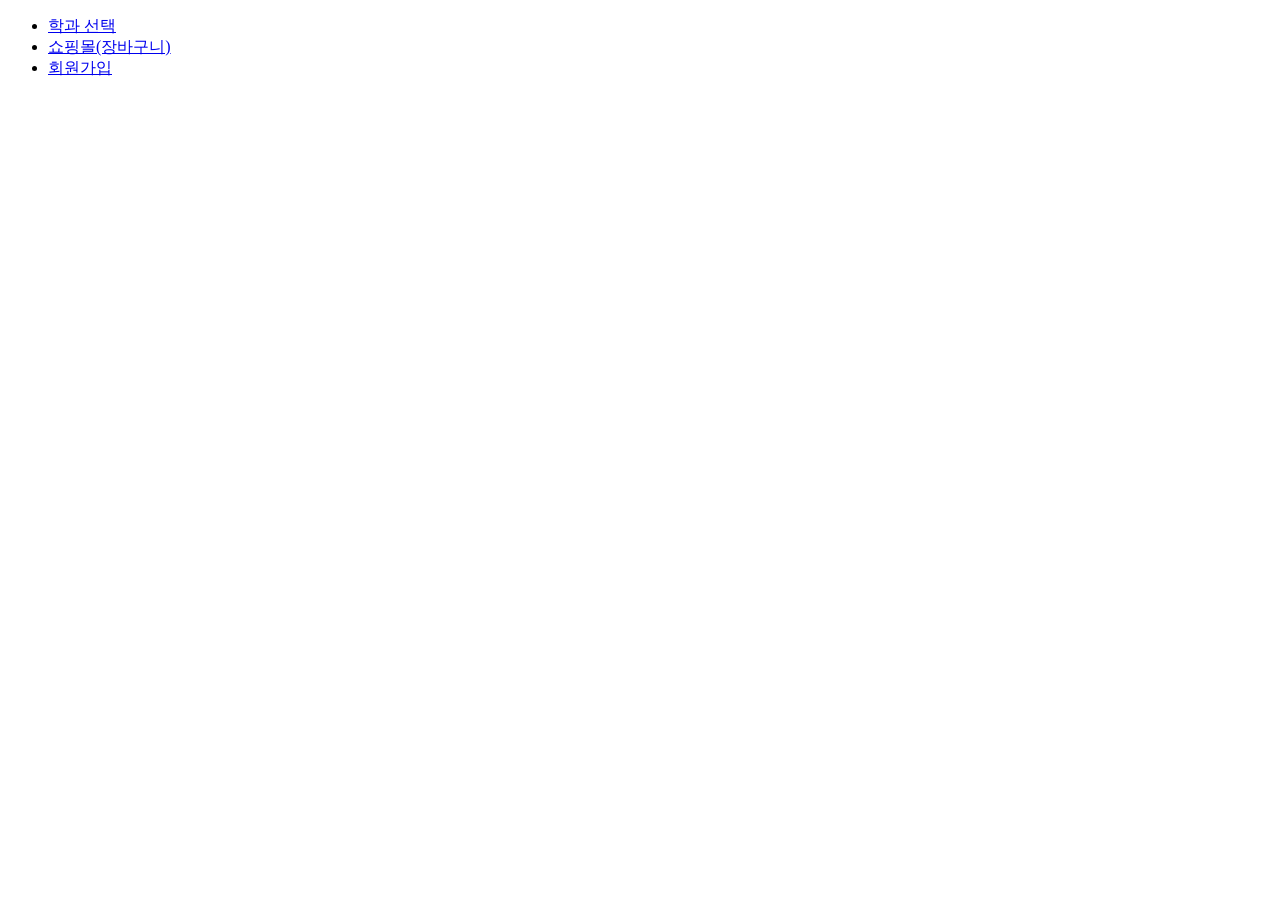
<file: MVCtest/src/main/webapp/index.html>
<!DOCTYPE html>
<html>
<head>
<meta charset="EUC-KR">
<title>����������</title>
</head>
<body>
	<ul>
		<li><a href="/MVCtest/front?command=DEPART">�а� ����</a></li>
		<li><a href="/MVCtest/front?command=SHOP">���θ�(��ٱ���)</a></li>
		<li><a href="/MVCtest/front?command=MEM_REGISTER">ȸ������</a></li>
	</ul>
</body>
</html>
</file>
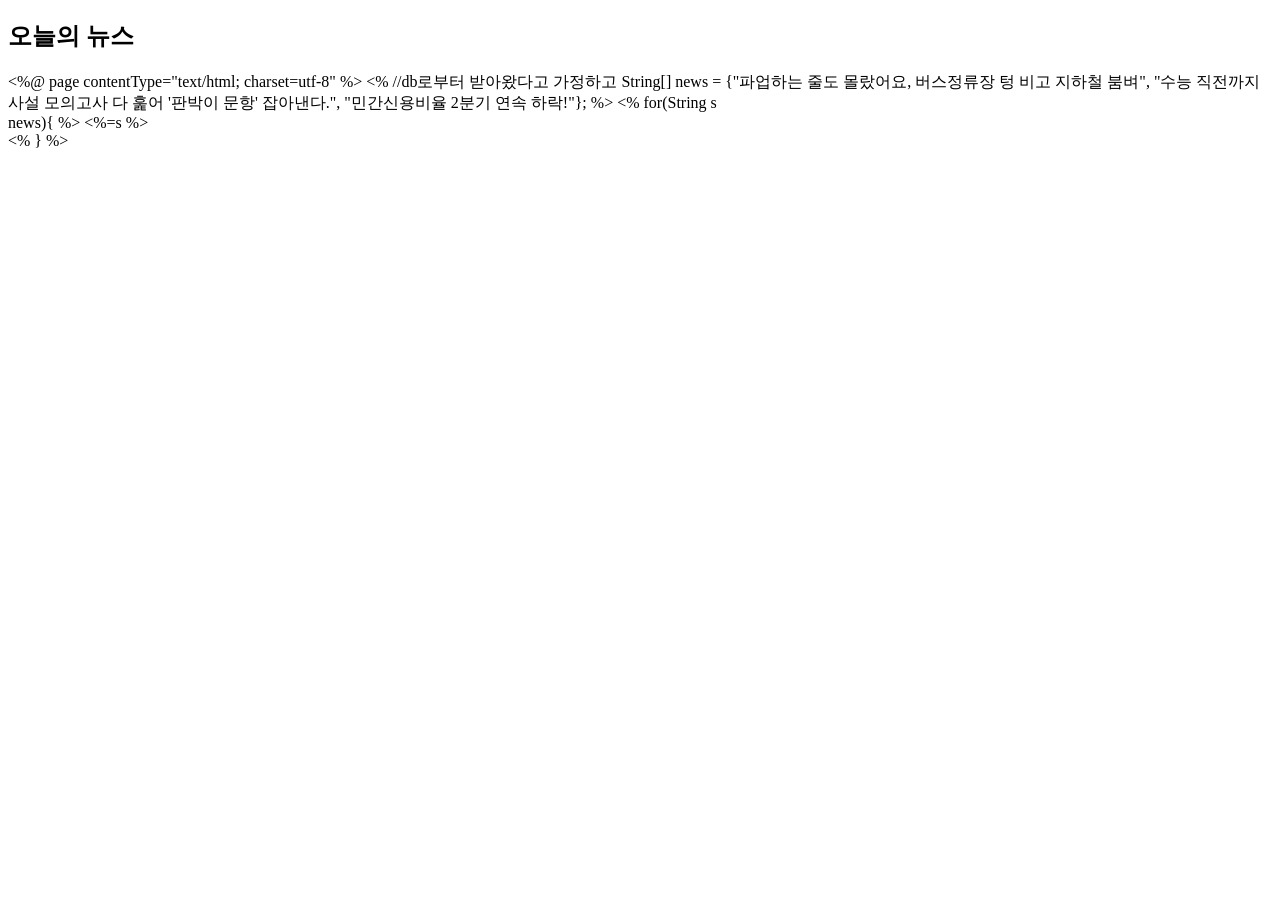
<file: AjaxTest/src/main/webapp/basic2.html>
<!DOCTYPE html>
<html>
<head>
<meta charset="utf-8">
<title>Insert title here</title>
<script>
	function fnNewsList(){
		let HttpRequest = new XMLHttpRequest();
		let div = document.getElementById("newsList");
		
		let httpRequest=new XMLHttpRequest();
		httpRequest.open("GET","basic2.jsp", true);
		
	
		httpRequest.onreadystatechange = function(){
			

			if(httpRequest.readyState == 4){
				if(httpRequest.status == 200){
					let data = httpRequest.responseText;
					
					//split으로 파싱해서 news 배열에 담기.
					let news = data.split(":");
					
					for(let i =0; i<news.length; i++) {
						div.innerHTML += news[i] +"<br>"
					}
					
				}
				else{
					alert(httpRequest.status);
				}
			}
		}		
		
		httpRequest.send(null);
		
	}
		
	window.onload = function() {
			fnNewsList();
	}	
	
	
</script>
</head>
<body>
	<h2>오늘의 뉴스</h2>
	<div id="newsList"></div>
</body>
</html>
</file>
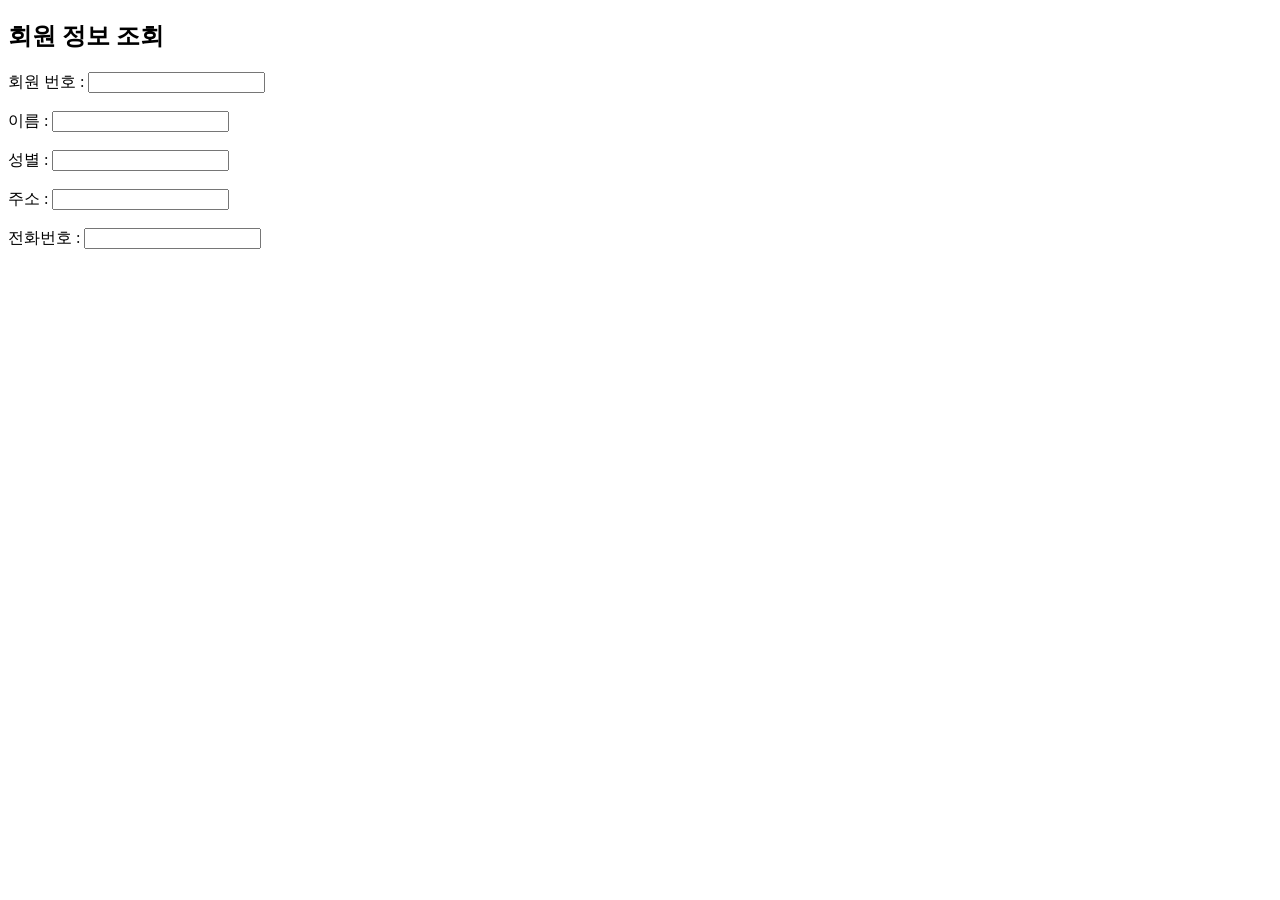
<file: AjaxTest/src/main/webapp/basic3.html>
<!DOCTYPE html>
<html>
<head>
<meta charset="utf-8">
<title>Insert title here</title>
<script>
	function fnMember(){
	let HttpRequest = new XMLHttpRequest();
	let userNum = document.getElementById("userNum").value;
	let userName = document.getElementById("userName");
	let userGender = document.getElementById("userGender");
	let userAddr = document.getElementById("userAddr");
	let userTel = document.getElementById("userTel");
	
	let httpRequest=new XMLHttpRequest();
	httpRequest.open("GET","basic3.jsp?userNum=" + userNum, true);
	

	httpRequest.onreadystatechange = function(){

		if(httpRequest.readyState == 4){
			if(httpRequest.status == 200){
				let data = httpRequest.responseText;
				
				let list = data.split(",");
				
					userName.value = list[0];
					userGender.value= list[1];
					userAddr.value= list[2];
					userTel.value = list[3];
				
			}
			else{
				alert(httpRequest.status);
			}
		}
	}		
	
	httpRequest.send(null);
	
}
	
</script>
</head>
<body>
	<h2>회원 정보 조회</h2>
	<!-- name은 서버로 전송할때, id는 자바스크립트에서 쉽게 접근하기위해 -->
	회원 번호 : <input type="text" name="userNum" id="userNum" onkeyup="fnMember()"/><br><br>
	이름 : <input type="text" name="userName" id="userName" /><br><br>
	성별 : <input type="text" name="userGender" id="userGender" /><br><br>
	주소 : <input type="text" name="userAddr" id="userAddr" /><br><br>
	전화번호 : <input type="text" name="userTel" id="userTel" /><br><br>
</body>
</html>
</file>
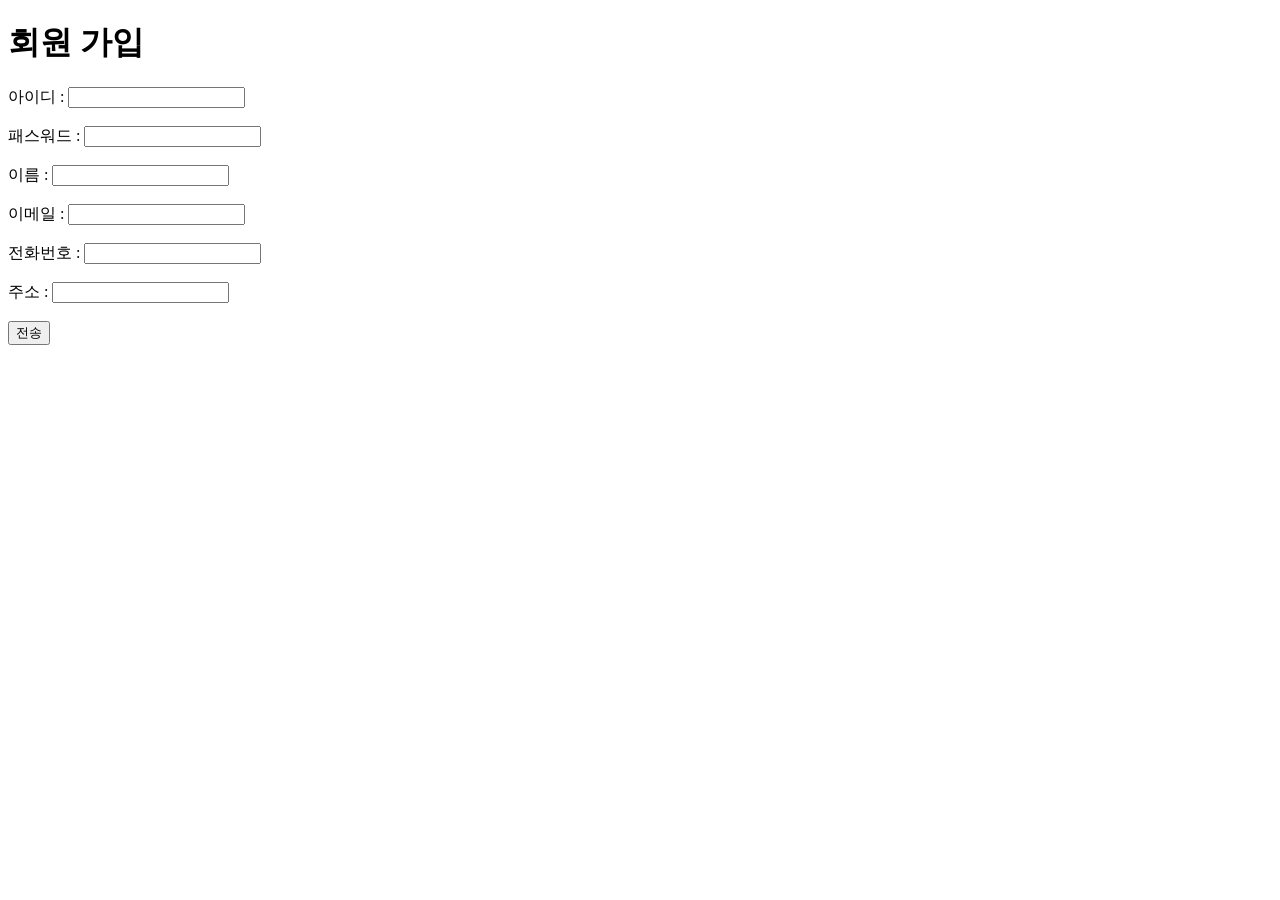
<file: BeanTagTest/src/main/webapp/register.html>
<!DOCTYPE html>
<html>
<head>
<meta charset="EUC-KR">
<title>Insert title here</title>
</head>
<body>
	<h1>ȸ�� ����</h1>
	<form action="register_proc.jsp" method="post">
		���̵� : <input type="text" name="mem_id"/><br><br>
		�н����� : <input type="password" name="mem_pw"/><br><br>
		�̸� : <input type="text" name="mem_name"/><br><br>
		�̸��� : <input type="text" name="mem_email"/><br><br>
		��ȭ��ȣ : <input type="text" name="mem_tel"/><br><br>
		�ּ� : <input type="text" name="mem_addr"/><br><br>
		<input type="submit" value="����" />
	</form>
</body>
</html>
</file>
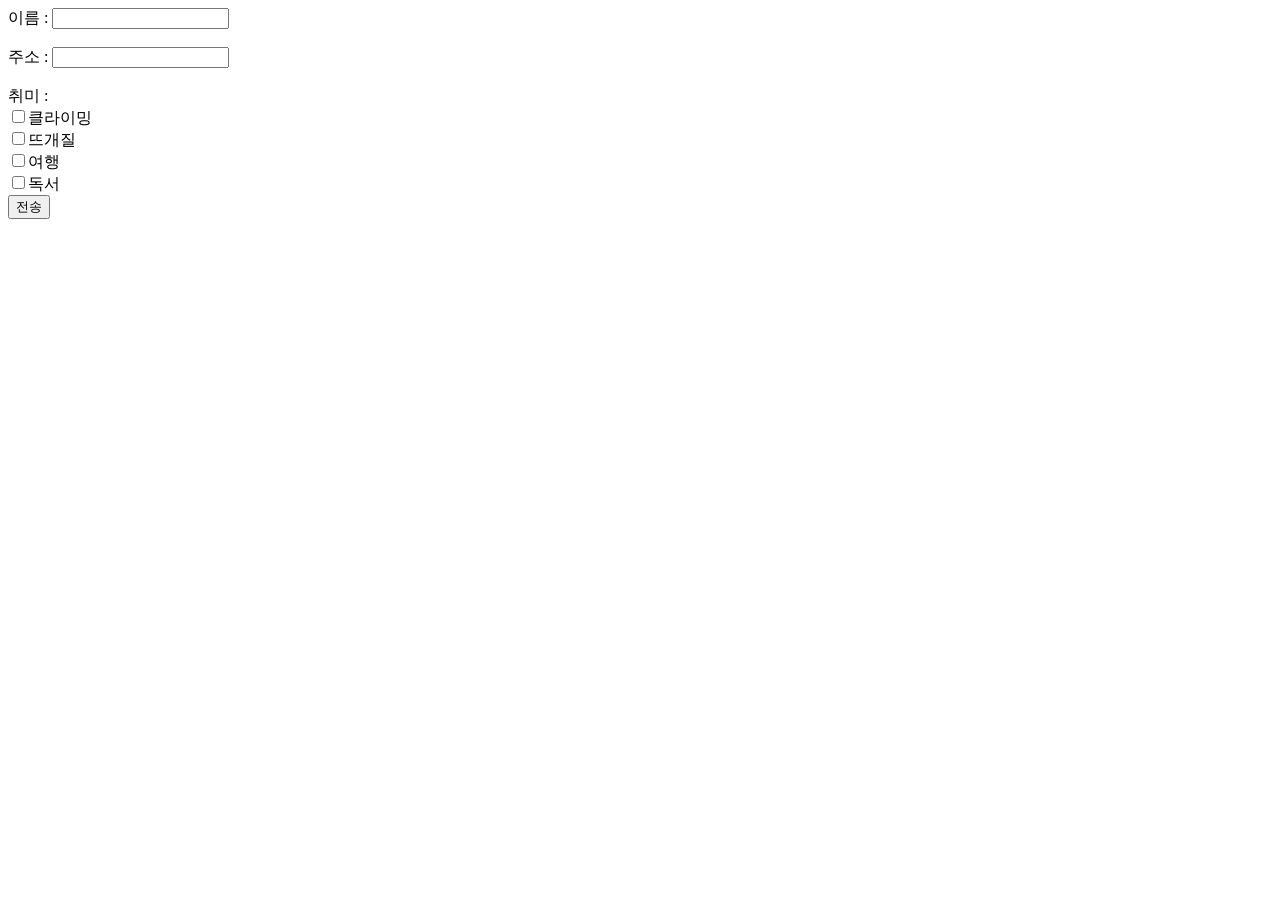
<file: ImplicitObjectTest/src/main/webapp/requestExam1.html>
<!DOCTYPE html>
<html>
<head>
<meta charset="UTF-8">
<title>Insert title here</title>
</head>
<body>
	<!-- jsp에 자바코드가 들어갈 수 있으니 jsp로 보내주기. -->
	<form action = "requestExam1.jsp" method="post">
		이름 : <input type="text" name="name" /><br><br>
		주소 : <input type="text" name="addr" /><br><br>
		취미 : <br>
			<input type="checkbox" name="hobby" value="클라이밍">클라이밍<br>
			<input type="checkbox" name="hobby" value="뜨개질">뜨개질<br>
			<input type="checkbox" name="hobby" value="여행">여행<br>
			<input type="checkbox" name="hobby" value="독서">독서<br>
		<input type="submit" value="전송" />	
	</form>
</body>
</html>
</file>
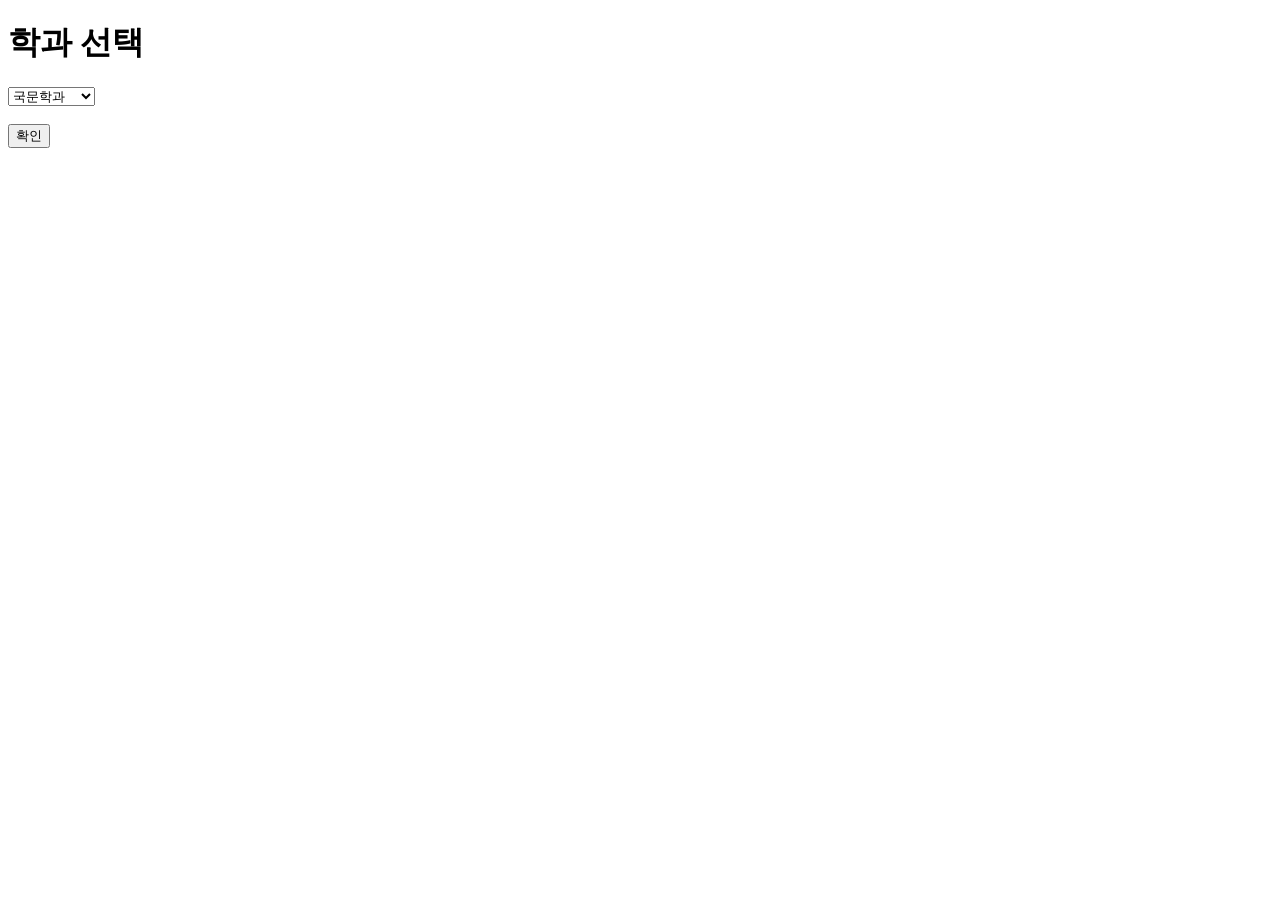
<file: MVCtest/src/main/webapp/department.html>
<!DOCTYPE html>
<html>
<head>
<meta charset="EUC-KR">
<title>Insert title here</title>
</head>
<body>
	<h1>�а� ����</h1>
	<!-- html�� java�� ��ΰ��޶� /������Ʈ��/������ �̸� �̷������������. -->
	<!-- ������ ��û. �������ͷ�. �������ʹ� ��Ĺ����.
	�׷��� ���μ��� ���޵Ǵµ�, �� �μ����� ��Ʈ�ѷ�. �� ��Ʈ�ѷ��� ������.  -->
	<form action="/MVCtest/depart" method="post"> 
		<select name="depart" >
			<option value="kor">�����а�</option>
			<option value="eng">�����а�</option>
			<option value="com">��ǻ���а�</option>
			<option value="bus">�濵�а�</option>			
		</select>
		<br><br>
		<input type="submit" value="Ȯ��" />
	</form>
</body>
</html>
</file>
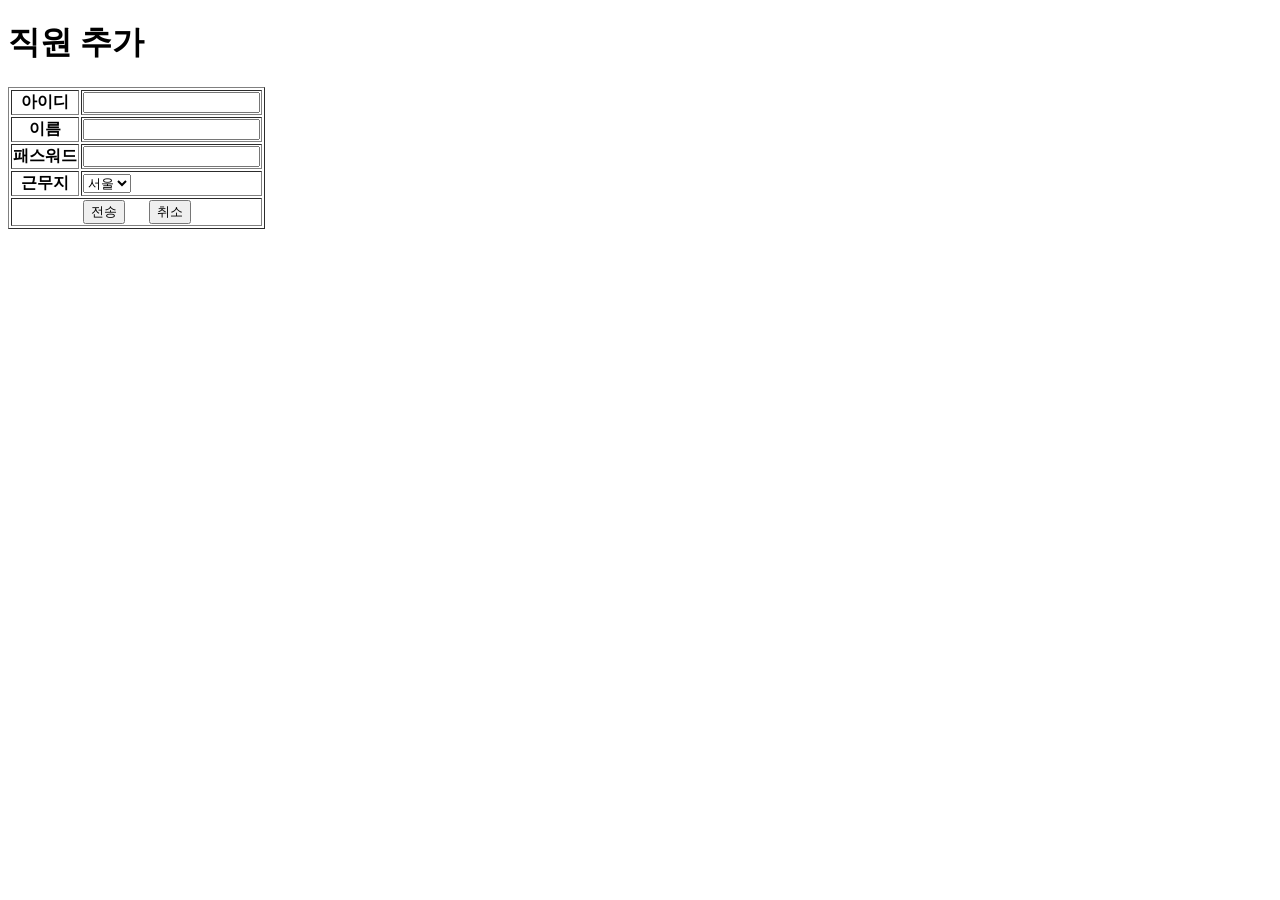
<file: DBTest/src/main/webapp/ex1/V0/addEmp.html>
<!DOCTYPE html>
<html>
<head>
<meta charset="utf-8">
<title>Insert title here</title>
</head>
<body>
	<h1>직원 추가</h1>
	<form action="addEmp_proc.jsp" method="post">
	<table border="1">
		<tr>
			<th>아이디</th>
			<td><input type="text" name="e_id"/></td>
		</tr>
		<tr>
			<th>이름</th>
			<td><input type="text" name="e_name"/></td>
		</tr>
		<tr>
			<th>패스워드</th>
			<td><input type="password" name="e_pass"/></td>
		</tr>
		<tr>
			<th>근무지</th>
			<td>
			<select name="e_address">
			<option>서울</option>
			<option>광주</option>
			<option>부산</option>
			<option>제주</option>
			</select>
			</td>
		</tr>
		<tr>
			<td colspan="2" align="center">
			<input type="submit" value="전송"/>
			&nbsp;&nbsp;&nbsp;&nbsp;
				<input type="reset" value="취소"/>
			</td>
			</tr>
		</table>
	</form>
</body>
</html>
</file>
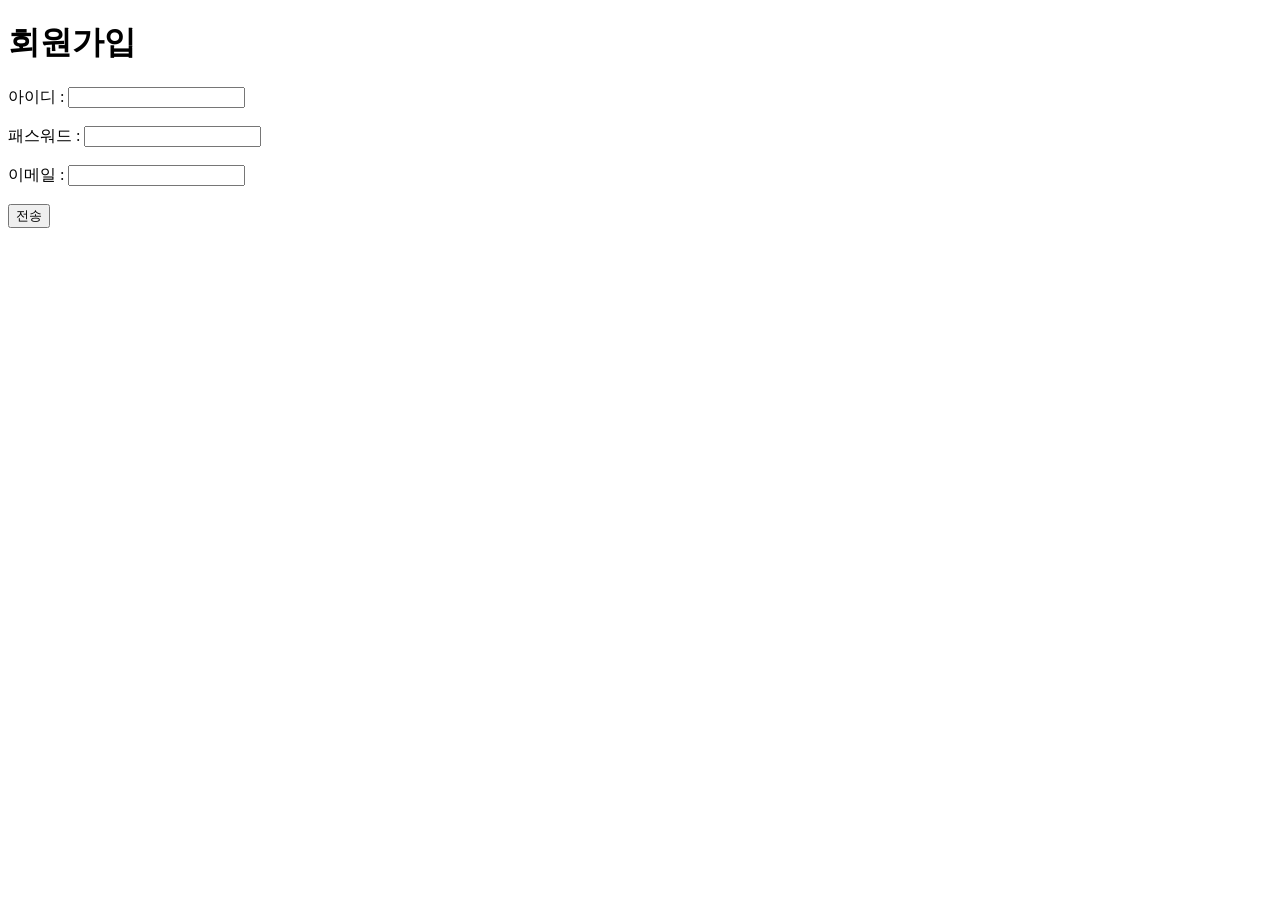
<file: MVCtest/src/main/webapp/WEB-INF/member/register.html>
<!DOCTYPE html>
<html>
<head>
<meta charset="EUC-KR">
<title>Insert title here</title>
</head>
<body>
	<h1>ȸ������</h1>
	<form action="/MVCtest/member?command=confirm" method="post">
		���̵� : <input type="text" name="id" /><br><br>
		�н����� : <input type="password" name="pass" /><br><br>
		�̸��� : <input type="text" name="email" /><br><br>
		<input type="submit" value="����"	 />	
	</form>
</body>
</html>
</file>
